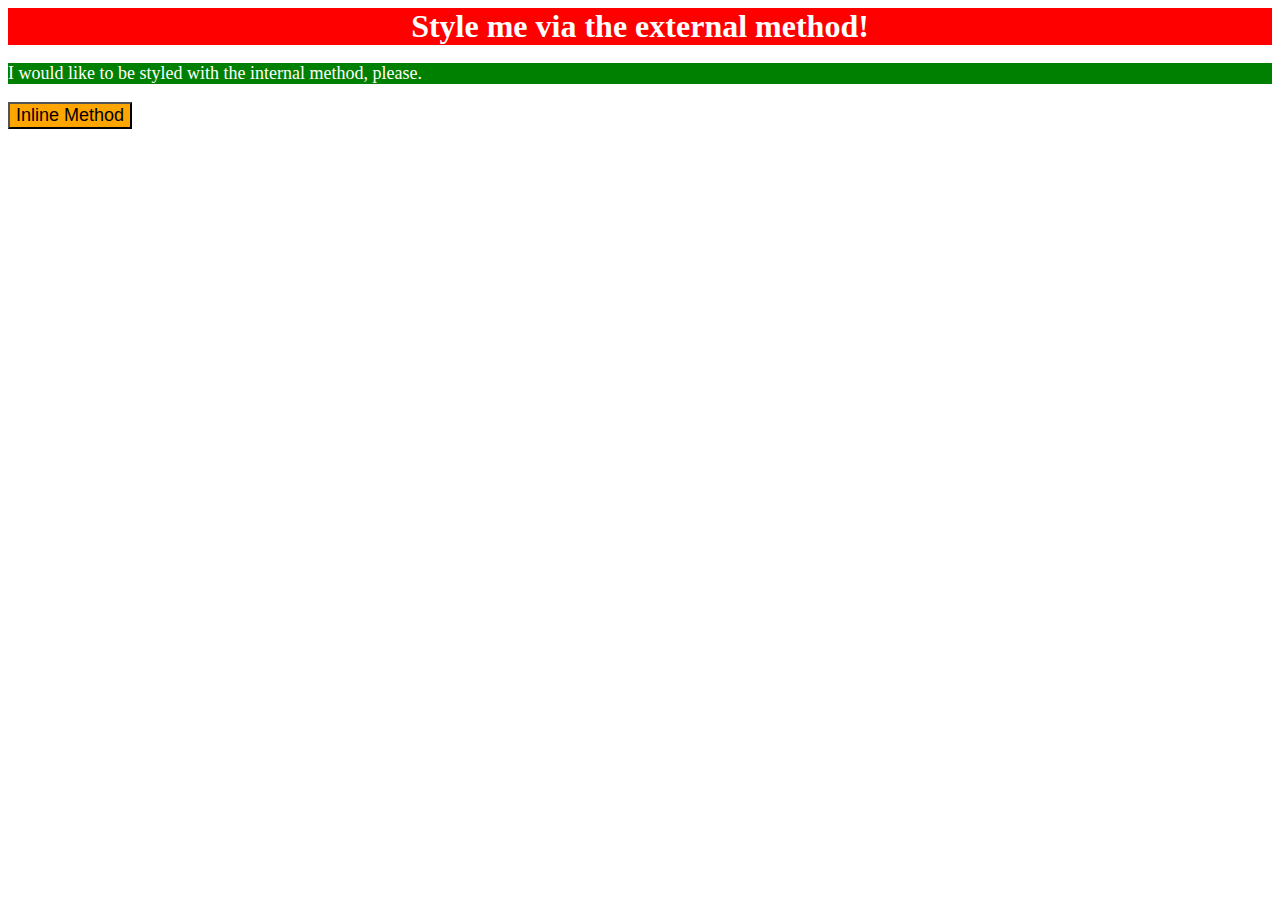
<file: foundations/intro-to-css/01-css-methods/index.html>
<!DOCTYPE html>
<html lang="en">
  <head>
    <meta charset="UTF-8">
    <meta http-equiv="X-UA-Compatible" content="IE=edge">
    <meta name="viewport" content="width=device-width, initial-scale=1.0">
    <title>Methods for Adding CSS</title>
    <link href="styles.css" rel="stylesheet">
    <style>
      p {
        background-color: green;
        color: white;
        font-size: 18px;
      }
    </style>
  </head>
  <body>
    <div>Style me via the external method!</div>
    <p>I would like to be styled with the internal method, please.</p>
    <button style="background-color: orange; font-size: 18px;">Inline Method</button>
  </body>
</html>
</file>
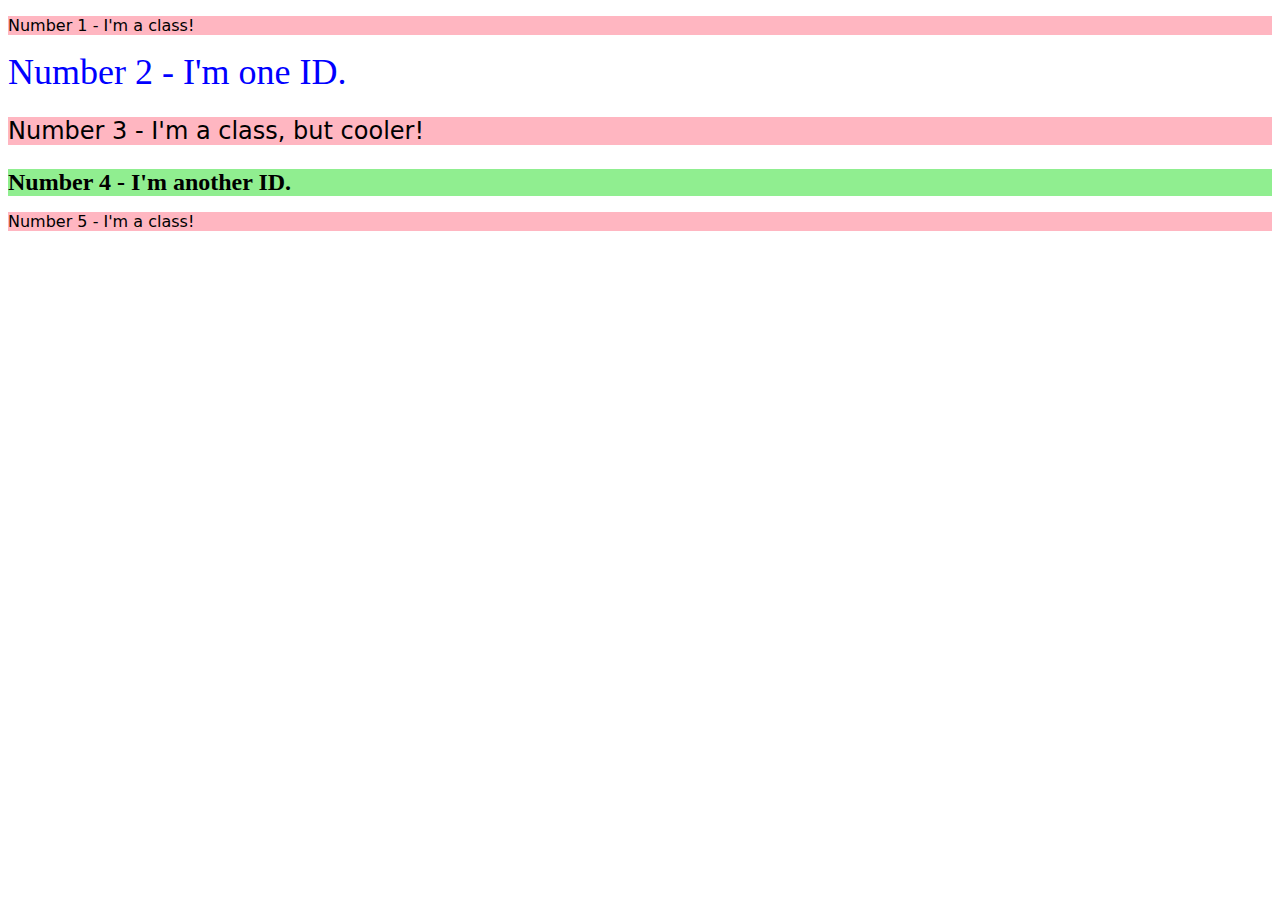
<file: foundations/intro-to-css/02-class-id-selectors/index.html>
<!DOCTYPE html>
<html lang="en">
  <head>
    <meta charset="UTF-8">
    <meta http-equiv="X-UA-Compatible" content="IE=edge">
    <meta name="viewport" content="width=device-width, initial-scale=1.0">
    <title>Class and ID Selectors</title>
    <link rel="stylesheet" href="style.css">
  </head>
  <body>
    <p class="odd">Number 1 - I'm a class!</p>
    <div id="title-blue">Number 2 - I'm one ID.</div>
    <p class="odd two">Number 3 - I'm a class, but cooler!</p>
    <div id="title-green">Number 4 - I'm another ID.</div>
    <p class="odd">Number 5 - I'm a class!</p>
  </body>
</html>
</file>
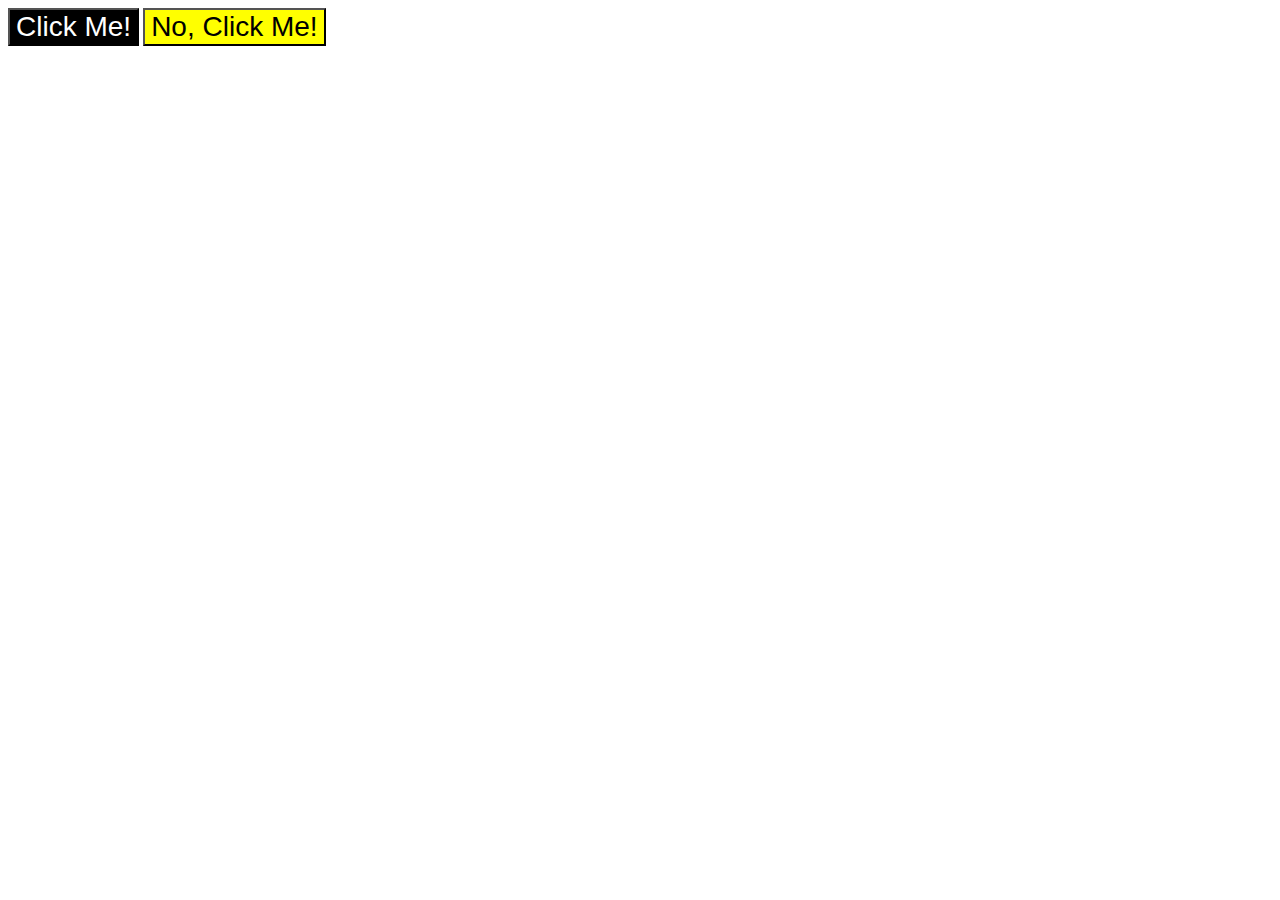
<file: foundations/intro-to-css/03-grouping-selectors/index.html>
<!DOCTYPE html>
<html lang="en">
  <head>
    <meta charset="UTF-8">
    <meta http-equiv="X-UA-Compatible" content="IE=edge">
    <meta name="viewport" content="width=device-width, initial-scale=1.0">
    <title>Grouping Selectors</title>
    <link rel="stylesheet" href="style.css">
  </head>
  <body>
    <button class="first-button">Click Me!</button>
    <button class="second-button">No, Click Me!</button>
  </body>
</html>
</file>
<file: foundations/intro-to-css/01-css-methods/styles.css>
div {
    background-color: red;
    color: white;
    font-size: 32px;
    text-align: center;
    font-weight: bold;
    
}
</file>
<file: foundations/intro-to-css/02-class-id-selectors/style.css>
.odd{
    background-color: lightpink;
    font-family: Verdana, "Dejavu Sans", sans-serif;
}
#title-blue{
    color: blue;
    font-size: 36px;
}
.odd.two{
    font-size: 24px;
}
#title-green{
    background-color: lightgreen;
    font-size: 24px;
    font-weight: bold;
}
</file>
<file: foundations/intro-to-css/03-grouping-selectors/style.css>
.first-button,
.second-button{
    font-size: 28px;
    font-family: Helvetica, 'Times New Roman', sans-serif;
}
.first-button{
    background-color: black;
    color: white;
}
.second-button{
    background-color: yellow;
}
</file>
